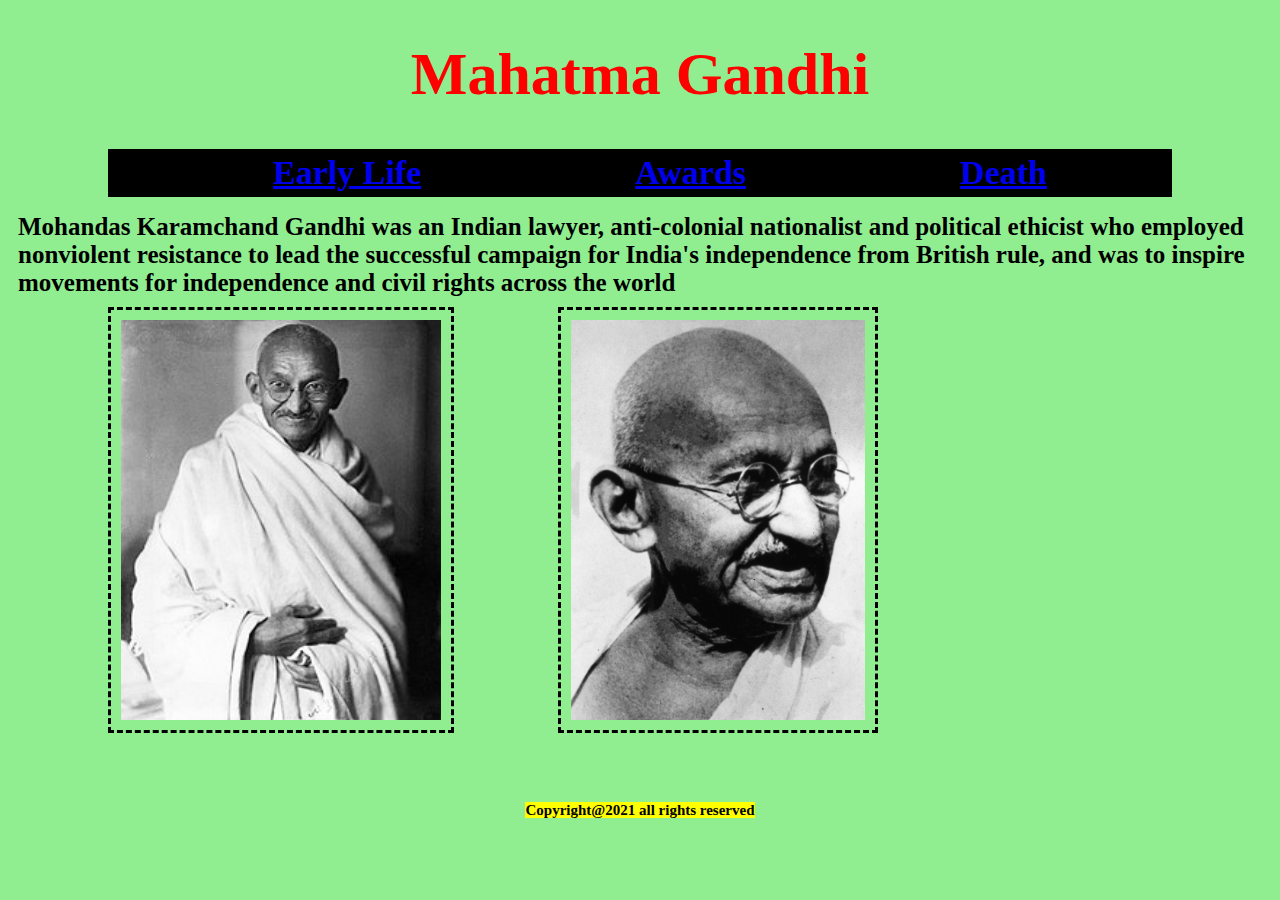
<file: Ghandhi Ji/index.html>
<!DOCTYPE html>
<head>
    <title>Mahatma Gandhi</title>
    <link rel="stylesheet" href="Home.css">
    <meta name="viewport" content="width=device-width, initial-scale=1.0">
</head>
<body>
    <header>
        <h1>Mahatma Gandhi</h1>
    </header>
    <nav>
        <ul>
            <li><a href="early.html">Early Life</a></li>
            <li><a href="Awards.html">Awards</a></li>
            <li><a href="Death.html">Death</a></li>
        </ul>
    </nav>
    <p>Mohandas Karamchand Gandhi was an Indian lawyer, anti-colonial nationalist and political ethicist who employed nonviolent resistance to lead the successful campaign for India's independence from British rule, and was to inspire movements for independence and civil rights across the world</p>
    <img src="4.jpg">
    <img src="5.jpg">
    <footer>
        <p style="text-align:center;font-size:15px; margin-top:65px;"><mark>Copyright@2021 all rights reserved</mark></p>
    </footer>
</body>
</html>
</file>
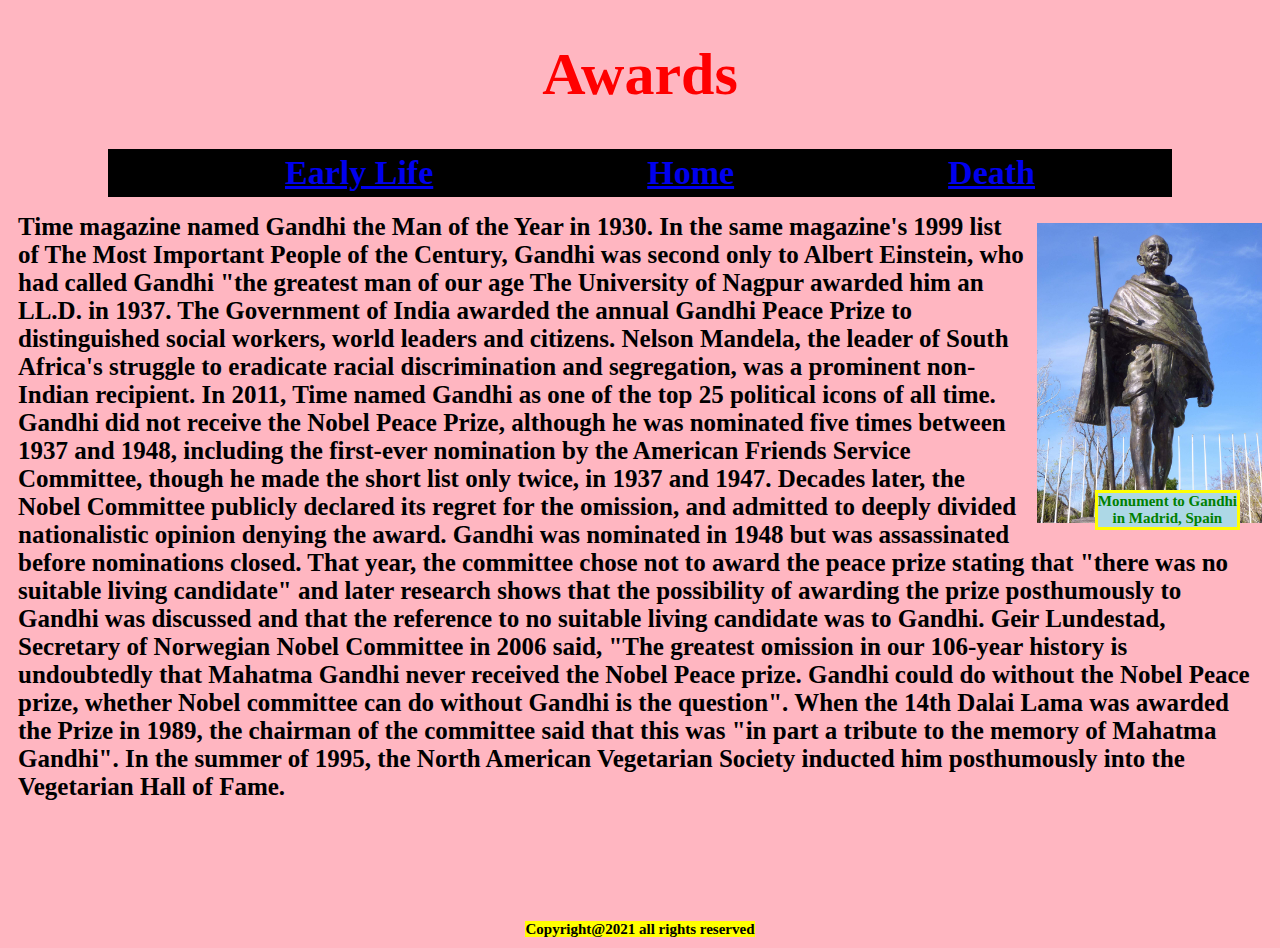
<file: Ghandhi Ji/Awards.html>
<!DOCTYPE html>
<html>
<head>
    <title>Awards</title>
    <link rel="stylesheet" href="Awards.css">
    <meta name="viewport" content="width=device-width, initial-scale=1.0">
</head>
<body>
    <header>
        <h1>Awards</h1>
    </header>
    <nav>
        <ul>
            <li><a href="early.html">Early Life</a></li>
            <li><a href="index.html">Home</a></li>
            <li><a href="Death.html">Death</a></li>
        </ul>
    </nav>
    <img src="2.jpg" height=300px>
    <span class="sp2">Monument to Gandhi<br> in Madrid, Spain</span>
    <p>Time magazine named Gandhi the Man of the Year in 1930. In the same magazine's 1999 list of The Most Important People of the Century, Gandhi was second only to Albert Einstein, who had called Gandhi "the greatest man of our age The University of Nagpur awarded him an LL.D. in 1937. The Government of India awarded the annual Gandhi Peace Prize to distinguished social workers, world leaders and citizens. Nelson Mandela, the leader of South Africa's struggle to eradicate racial discrimination and segregation, was a prominent non-Indian recipient. In 2011, Time named Gandhi as one of the top 25 political icons of all time.

    Gandhi did not receive the Nobel Peace Prize, although he was nominated five times between 1937 and 1948, including the first-ever nomination by the American Friends Service Committee, though he made the short list only twice, in 1937 and 1947. Decades later, the Nobel Committee publicly declared its regret for the omission, and admitted to deeply divided nationalistic opinion denying the award. Gandhi was nominated in 1948 but was assassinated before nominations closed. That year, the committee chose not to award the peace prize stating that "there was no suitable living candidate" and later research shows that the possibility of awarding the prize posthumously to Gandhi was discussed and that the reference to no suitable living candidate was to Gandhi. Geir Lundestad, Secretary of Norwegian Nobel Committee in 2006 said, "The greatest omission in our 106-year history is undoubtedly that Mahatma Gandhi never received the Nobel Peace prize. Gandhi could do without the Nobel Peace prize, whether Nobel committee can do without Gandhi is the question". When the 14th Dalai Lama was awarded the Prize in 1989, the chairman of the committee said that this was "in part a tribute to the memory of Mahatma Gandhi". In the summer of 1995, the North American Vegetarian Society inducted him posthumously into the Vegetarian Hall of Fame.</p>
    <p style="text-align:center;font-size:15px; margin-top:120px;"><mark>Copyright@2021 all rights reserved</mark></p>
</body>
</html>
</file>
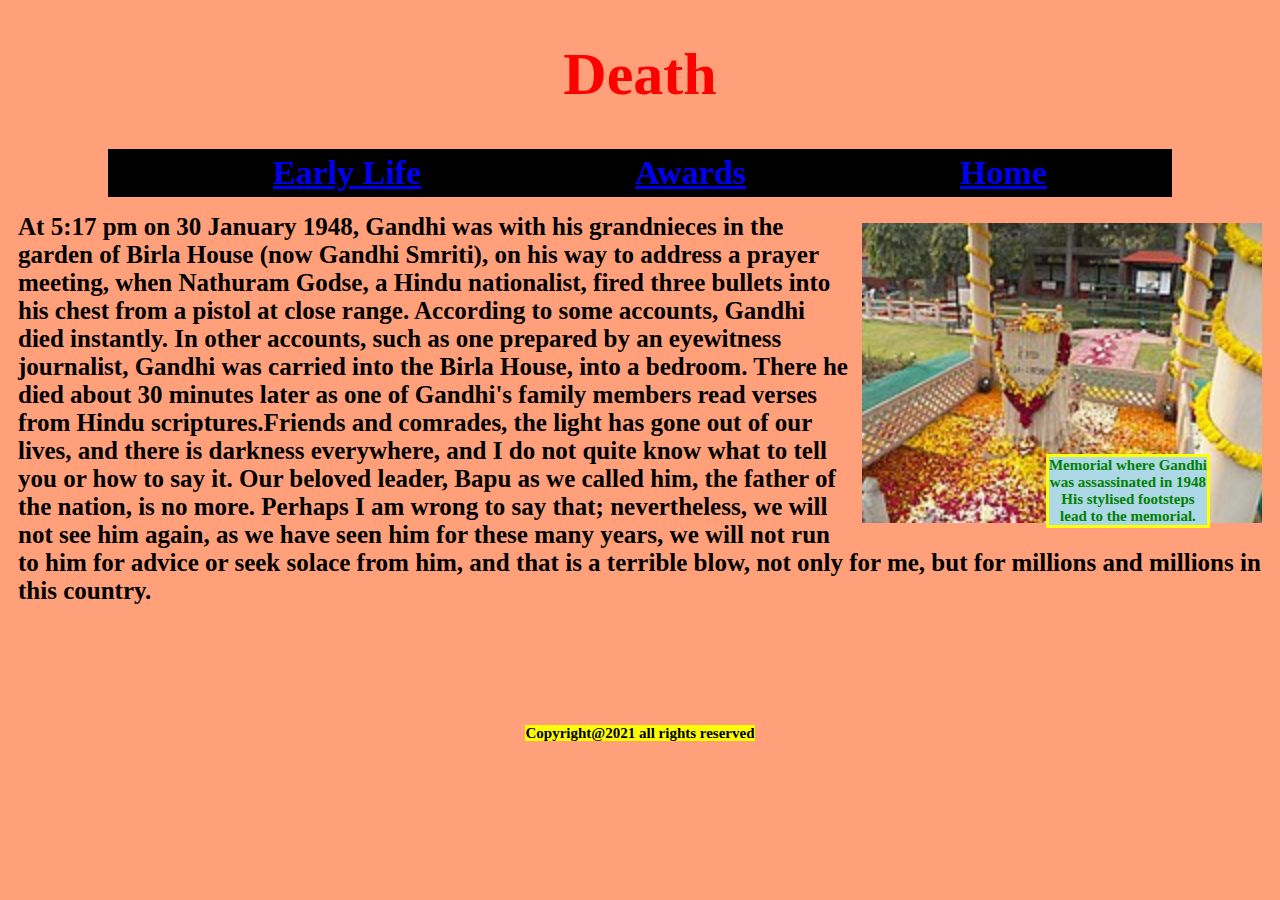
<file: Ghandhi Ji/Death.html>
<!DOCTYPE html>
<html>
<head>
    <title>Death</title>
    <link rel="stylesheet" href="Death.css">
    <meta name="viewport" content="width=device-width, initial-scale=1.0">
</head>
<body>
    <header>
        <h1>Death</h1>
    </header>
    <nav>
        <ul>
            <li><a href="early.html">Early Life</a></li>
            <li><a href="Awards.html">Awards</a></li>
            <li><a href="index.html">Home</a></li>
        </ul>
    </nav>
    <img class="img1" src="3.jpg" height="300px">
    <span class="sp3">Memorial where Gandhi<br> was assassinated in 1948 <br> His stylised footsteps<br> lead to the memorial.</span>
    <p>At 5:17 pm on 30 January 1948, Gandhi was with his grandnieces in the garden of Birla House (now Gandhi Smriti), on his way to address a prayer meeting, when Nathuram Godse, a Hindu nationalist, fired three bullets into his chest from a pistol at close range. According to some accounts, Gandhi died instantly. In other accounts, such as one prepared by an eyewitness journalist, Gandhi was carried into the Birla House, into a bedroom. There he died about 30 minutes later as one of Gandhi's family members read verses from Hindu scriptures.Friends and comrades, the light has gone out of our lives, and there is darkness everywhere, and I do not quite know what to tell you or how to say it. Our beloved leader, Bapu as we called him, the father of the nation, is no more. Perhaps I am wrong to say that; nevertheless, we will not see him again, as we have seen him for these many years, we will not run to him for advice or seek solace from him, and that is a terrible blow, not only for me, but for millions and millions in this country.</p>
    <p style="text-align:center;font-size:15px; margin-top:120px;"><mark>Copyright@2021 all rights reserved</mark></p>
</body>
</html>
</file>
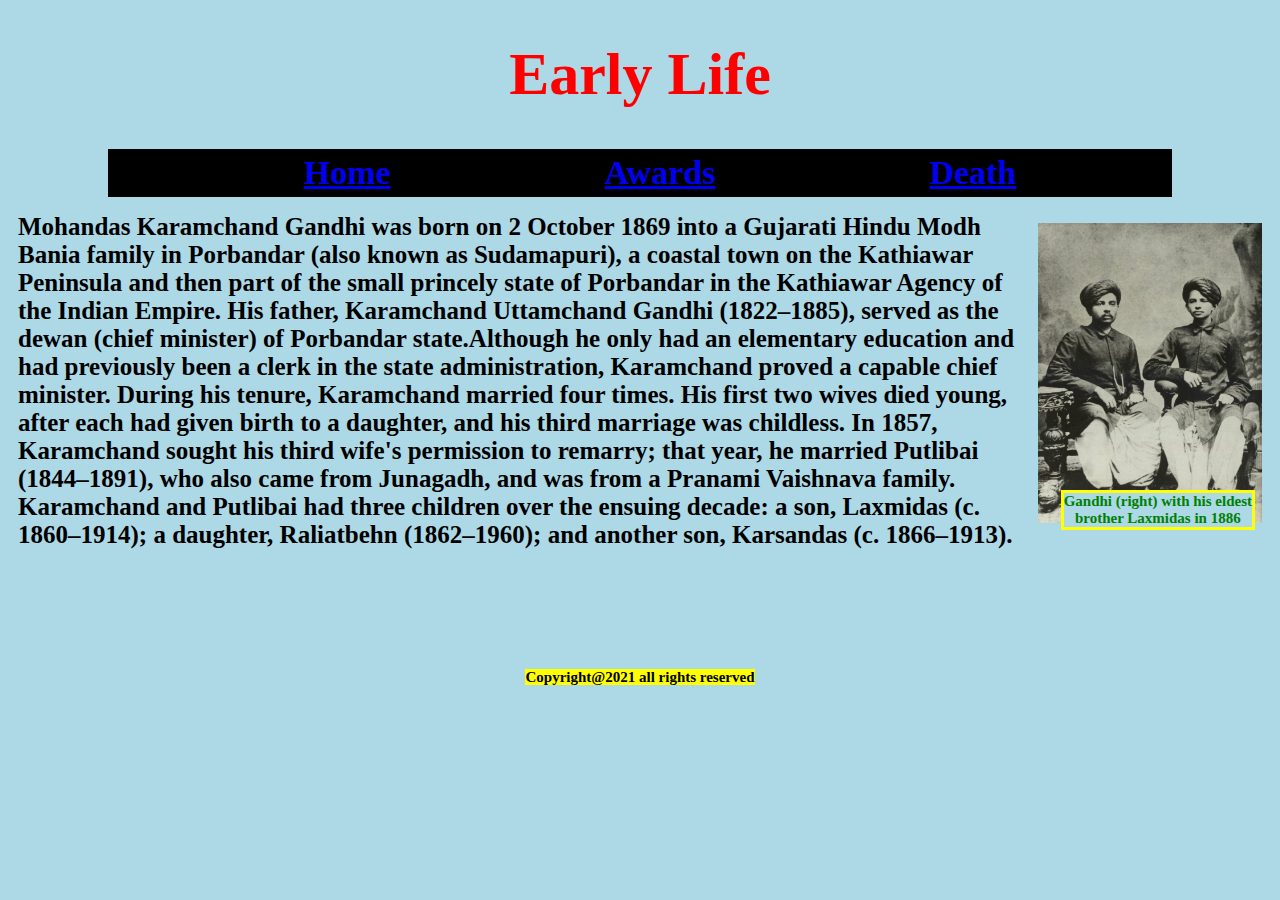
<file: Ghandhi Ji/early.html>
<!DOCTYPE html>
<html>
<head>
    <title>Early Life</title>
    <link rel="stylesheet" href="early.css" >
    <meta name="viewport" content="width=device-width, initial-scale=1.0">
</head>
<body>
    <header>
        <h1>Early Life</h1>
    </header>
    <nav>
        <ul>
            <li><a href="index.html" >Home</a></li>
            <li><a href="Awards.html">Awards</a></li>
            <li><a href="Death.html">Death</a></li>
        </ul>
    </nav>
    <img class="img1" src="1.jpg" height="300px">
    <span class="sp1">Gandhi (right) with his eldest<br> brother Laxmidas in 1886</span>
    <p>Mohandas Karamchand Gandhi was born on 2 October 1869 into a Gujarati Hindu Modh Bania family in Porbandar (also known as Sudamapuri), a coastal town on the Kathiawar Peninsula and then part of the small princely state of Porbandar in the Kathiawar Agency of the Indian Empire. His father, Karamchand Uttamchand Gandhi (1822–1885), served as the dewan (chief minister) of Porbandar state.Although he only had an elementary education and had previously been a clerk in the state administration, Karamchand proved a capable chief minister. During his tenure, Karamchand married four times. His first two wives died young, after each had given birth to a daughter, and his third marriage was childless. In 1857, Karamchand sought his third wife's permission to remarry; that year, he married Putlibai (1844–1891), who also came from Junagadh, and was from a Pranami Vaishnava family. Karamchand and Putlibai had three children over the ensuing decade: a son, Laxmidas (c. 1860–1914); a daughter, Raliatbehn (1862–1960); and another son, Karsandas (c. 1866–1913).</p>
    <p style="text-align:center;font-size:15px; margin-top:120px;"><mark>Copyright@2021 all rights reserved</mark></p>
</body>
</html>
</file>
<file: Ghandhi Ji/Home.css>
body{
    background-color:lightgreen;
}
h1{
    color:red;
    font-size:60px;
    text-align:center;
    font-family:fantasy;
    position:static;
}
h1:hover{
    color:blue;
    font-size:70px;
}
li{
    display:inline-block;
    font-size:34px;
    color:white;
    font-weight:bold;
    padding:5px;
    margin-left:100px;
    margin-right:100px;
}
nav{
    background-color:black;
    margin-left:100px;
    margin-right:100px;
    top:0;
}
ul{
    text-align:center;
}
li:hover{
    background-color:lightblue;
}
p{
    font-size:25px;
    font-weight:bold;
    margin:10px;
}
img{
    height:400px;
    margin-left:100px;
    border:3px dashed black;
    padding:10px;
}
img:hover{
    background-color:lightseagreen;
    height:500px;
}
</file>
<file: Ghandhi Ji/Awards.css>
body{
    background-color:lightpink;
}
h1{
    color:red;
    font-size:60px;
    text-align:center;
    font-family:fantasy;
    position:static;
}
h1:hover{
    color:yellow;
    font-size:70px;
}
li{
    display:inline-block;
    font-size:34px;
    color:white;
    font-weight:bold;
    padding:5px;
    margin-left:100px;
    margin-right:100px;
}
nav{
    background-color:black;
    margin-left:100px;
    margin-right:100px;
}
ul{
    text-align:center;
}
li:hover{
    background-color:lightblue;
}
p{
    font-size:25px;
    font-weight:bold;
    margin: 10px;
}
img{
    float:right;
    padding:10px;
}
.sp2{
    position:absolute;
    top:490px;
    right:40px;
    color:green;
    font-weight:bold;
    font-size:15px;
    text-align:center;
    border:3px solid yellow;
    background-color:lightblue;
}
.sp2:hover{
    color:blue;
    border:3px solid red;
    background-color:lightgreen;
}
</file>
<file: Ghandhi Ji/Death.css>
body{
    background-color:lightsalmon;
}
h1{
    color:red;
    font-size:60px;
    text-align:center;
    font-family:fantasy;
    position:static;
}
h1:hover{
    color:green;
    font-size:70px;
}
li{
    display:inline-block;
    font-size:34px;
    color:white;
    font-weight:bold;
    padding:5px;
    margin-left:100px;
    margin-right:100px;
}
nav{
    background-color:black;
    margin-left:100px;
    margin-right:100px;
}
ul{
    text-align:center;
}
li:hover{
    background-color:lightblue;
}
p{
    font-size:25px;
    font-weight:bold;
    margin:10px;
}
img{
    float:right;
    padding:10px;
}
.sp3{
    position:absolute;
    top:454px;
    right:70px;
    color:green;
    font-weight:bold;
    font-size:15px;
    text-align:center;
    border:3px solid yellow;
    background-color:lightblue;
}

.sp3:hover{
    color:blue;
    border:3px solid red;
    background-color:lightgreen;
}
</file>
<file: Ghandhi Ji/early.css>
p{
    font-size:25px;
    font-weight:bold;
    margin:10px;
}
body{
    background-color:lightblue;
}
h1{
    color:red;
    font-size:60px;
    text-align:center;
    font-family:fantasy;
    position:static;
}
h1:hover{
    color:purple;
    font-size:70px;
}
li{
    display:inline-block;
    font-size:34px;
    color:white;
    font-weight:bold;
    padding:5px;
    margin-left:100px;
    margin-right:100px;
}
nav{
    background-color:black;
    margin-left:100px;
    margin-right:100px;
}
ul{
    text-align:center;
}
li:hover{
    background-color:lightgreen;
}
img{
    float:right;
    padding:10px;
}
.sp1{
    position:absolute;
    top:490px;
    right:25px;
    color:green;
    font-weight:bold;
    font-size:15px;
    text-align:center;
    border:3px solid yellow;
    background-color:lightblue;
}
.sp1:hover{
    color:blue;
    border:3px solid red;
    background-color:lightgreen;
}
</file>
